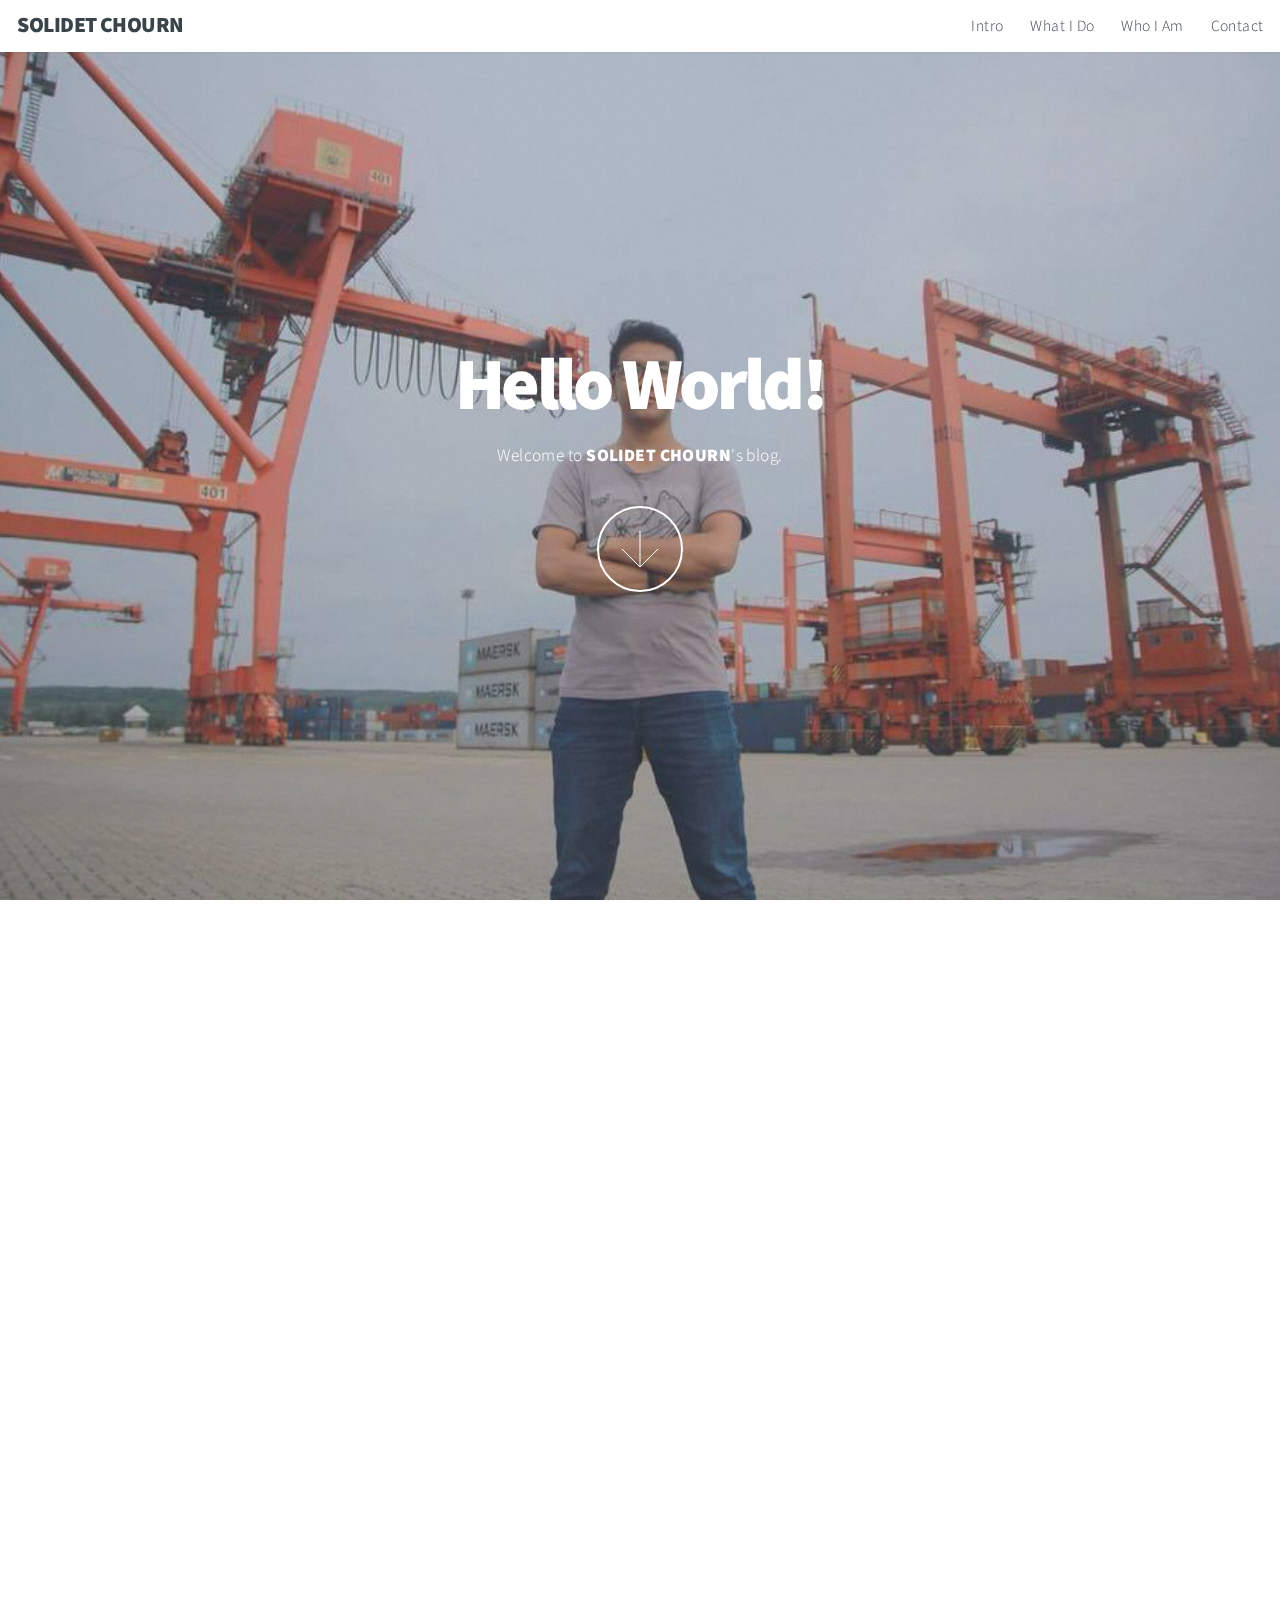
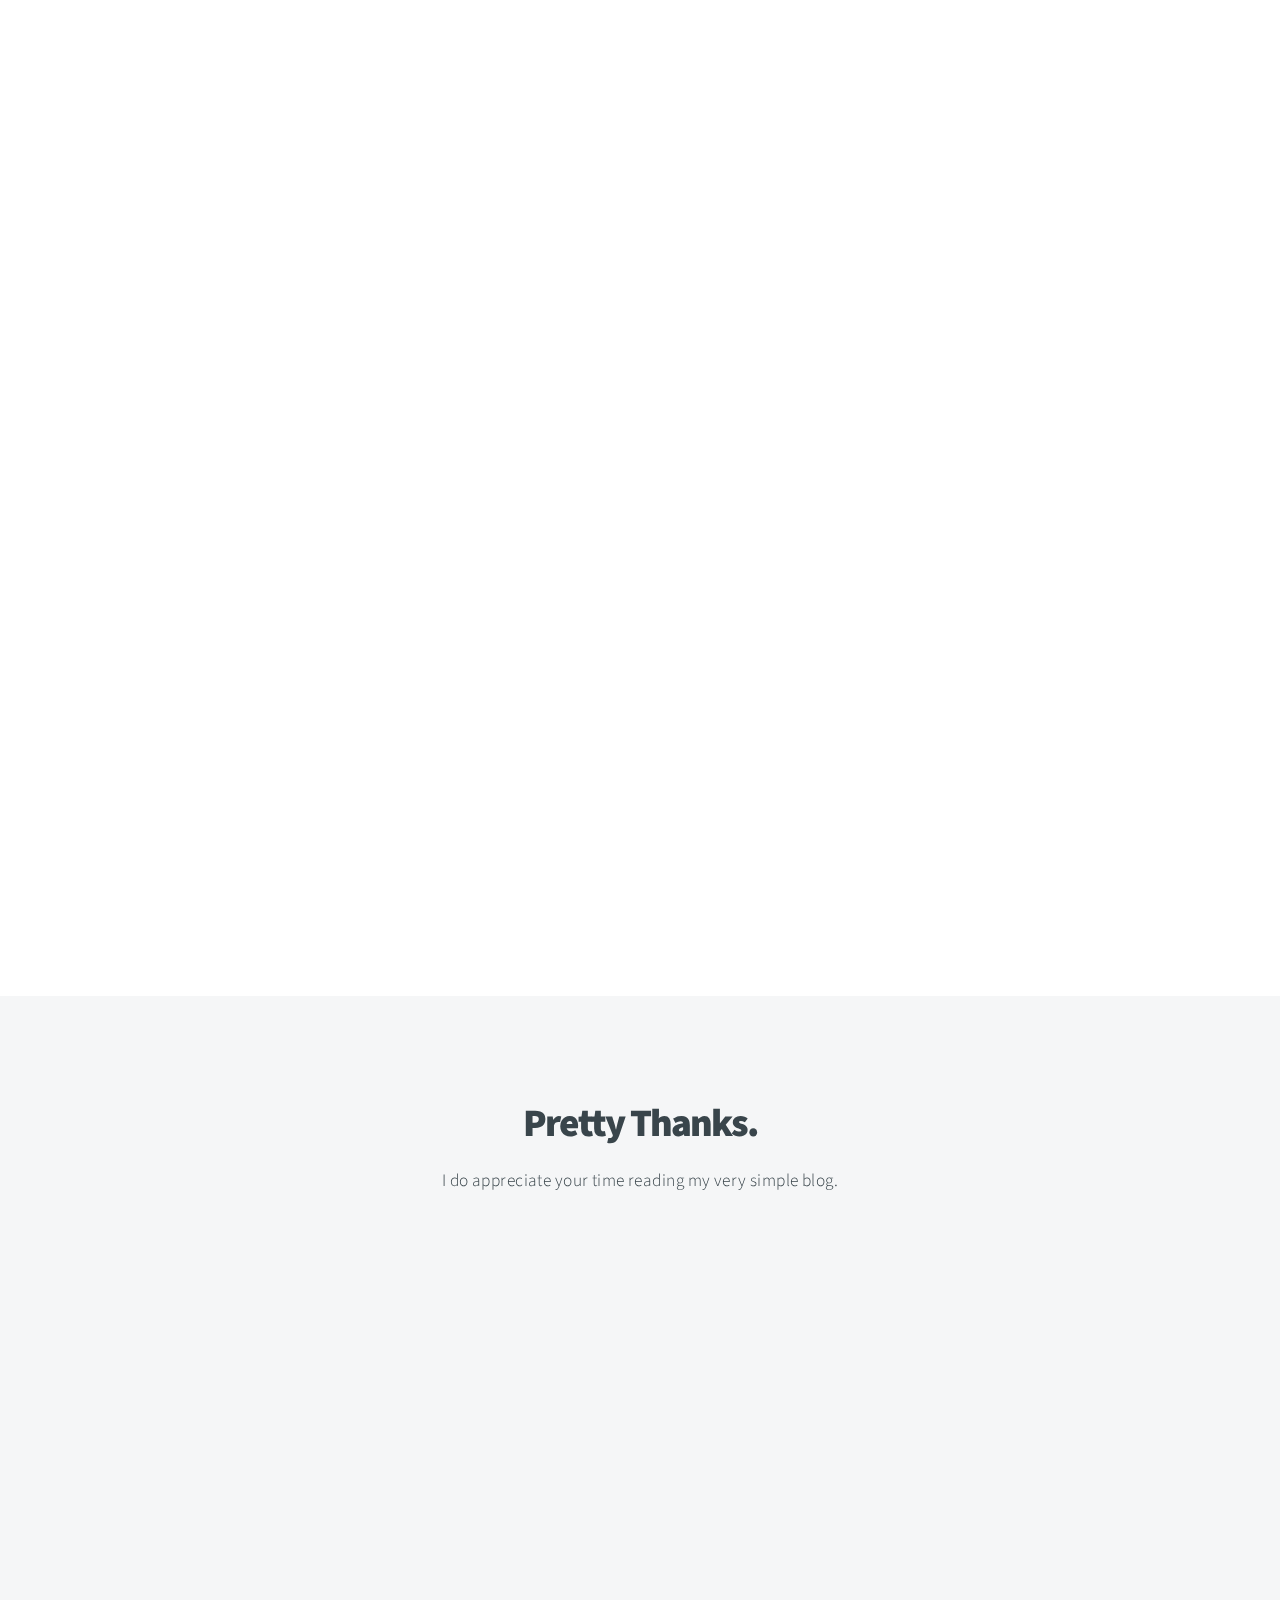
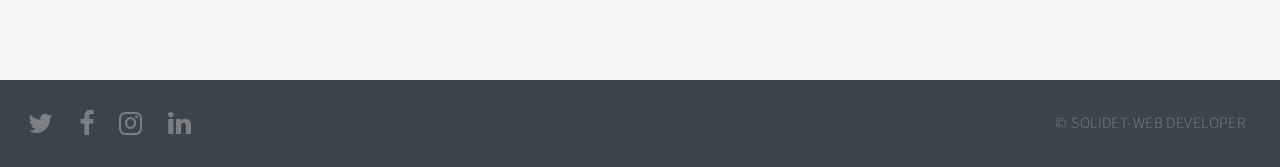
<file: index.html>
<!DOCTYPE HTML>
<!--
	Big Picture by HTML5 UP
	html5up.net | @ajlkn
	Free for personal and commercial use under the CCA 3.0 license (html5up.net/license)
-->
<html>
	<head>
		<title>Know More About Solidet</title>
		<meta charset="utf-8" />
		<meta name="viewport" content="width=device-width, initial-scale=1" />
		<!--[if lte IE 8]><script src="assets/js/ie/html5shiv.js"></script><![endif]-->
		<link rel="stylesheet" href="assets/css/main.css" />
		<!--[if lte IE 8]><link rel="stylesheet" href="assets/css/ie8.css" /><![endif]-->
		<!--[if lte IE 9]><link rel="stylesheet" href="assets/css/ie9.css" /><![endif]-->
		<!-- ManyChat -->
		<script src="//widget.manychat.com/1795099354062028.js" async="async"></script>
	</head>
	<body>

		<!-- Header -->
			<header id="header">
				<h1><a href="https://m.me/somrakofficial?ref=w9214261">SOLIDET CHOURN</a></h1>
				<nav>
					<ul>
						<li><a href="#intro">Intro</a></li>
						<li><a href="#one">What I Do</a></li>
						<li><a href="#two">Who I Am</a></li>
						<!-- <li><a href="#work">My Work</a></li> -->
						<li><a href="#contact">Contact</a></li>
					</ul>
				</nav>
			</header>

		<!-- Intro -->
			<section id="intro" class="main style1 dark fullscreen">
				<div class="content">
					<header>
						<h2>Hello World!</h2>
					</header>
					<p>Welcome to <strong>SOLIDET CHOURN</strong>'s blog.
					<footer>
						<a href="#one" class="button style2 down">More</a>
					</footer>
				</div>
			</section>

		<!-- One -->
			<section id="one" class="main style2 right dark fullscreen">
				<div class="content box style2">
					<header>
						<h2>What I Do</h2>
					</header>
					<p>Being a student of Computer Science, I have been strongly enthusiastic about Web Development.
					Hence, I am currently a <strong>Junior Web Developer</strong> after a very successful graduation.
					I have developed some websites and web applications for both school and work.
					</p>
				</div>
				<a href="#two" class="button style2 down anchored">Next</a>
			</section>

		<!-- Two -->
			<section id="two" class="main style2 left dark fullscreen">
				<div class="content box style2">
					<header>
						<h2>Who I Am</h2>
					</header>
					<p>Hi. I am <strong>CHOURN SOLIDET</strong>, a cambodian guy born in Sihanouk Ville. Lately, I am 22 years old. Talking about preference,
						 I am very interested in technology especially the stuffs related to websites and mobile. I am such a social man who love to getting to know
						 new people and share the experience. Besides, soccer is a part of my life, and even football game; PES or FIFA, is my favourite one. Anyway, I do love travelling
						 as I can be mentally and physically relaxed and as well as gaining life experience.
					</p>
				</div>
				<a href="#contact" class="button style2 down anchored">Next</a>
			</section>

		<!-- Work -->
			<!-- <section id="work" class="main style3 primary"> -->
				<!-- <div class="content"> -->
				<!-- 	<header>
						<h2>My Work</h2>
						<p>Lorem ipsum dolor sit amet et sapien sed elementum egestas dolore condimentum.
						Fusce blandit ultrices sapien, in accumsan orci rhoncus eu. Sed sodales venenatis
						arcu, id varius justo euismod in. Curabitur egestas consectetur magna vitae.</p>
					</header> -->

					<!-- Gallery  -->
						<!-- <div class="gallery">
							<article class="from-left">
								<a href="images/fulls/01.jpg" class="image fit"><img src="images/thumbs/01.jpg" title="The Anonymous Red" alt="" /></a>
							</article>
							<article class="from-right">
								<a href="images/fulls/02.jpg" class="image fit"><img src="images/thumbs/02.jpg" title="Airchitecture II" alt="" /></a>
							</article>
							<article class="from-left">
								<a href="images/fulls/03.jpg" class="image fit"><img src="images/thumbs/03.jpg" title="Air Lounge" alt="" /></a>
							</article>
							<article class="from-right">
								<a href="images/fulls/04.jpg" class="image fit"><img src="images/thumbs/04.jpg" title="Carry on" alt="" /></a>
							</article>
							<article class="from-left">
								<a href="images/fulls/05.jpg" class="image fit"><img src="images/thumbs/05.jpg" title="The sparkling shell" alt="" /></a>
							</article>
							<article class="from-right">
								<a href="images/fulls/06.jpg" class="image fit"><img src="images/thumbs/06.jpg" title="Bent IX" alt="" /></a>
							</article>
						</div> -->

				<!-- </div> -->
			<!-- </section> -->

		<!-- Contact -->
			<section id="contact" class="main style3 secondary">
				<div class="content">
					<header>
						<h2>Pretty Thanks.</h2>
						<p>I do appreciate your time reading my very simple blog.</p>
					</header>
					<div class="box">
						<form method="post" action="#">
							<div class="field half first"><input type="text" name="name" placeholder="Name" /></div>
							<div class="field half"><input type="email" name="email" placeholder="Email" /></div>
							<div class="field"><textarea name="message" placeholder="Message" rows="6"></textarea></div>
							<ul class="actions">
								<li><input type="submit" value="Send Message" /></li>
							</ul>
						</form>
					</div>
				</div>
			</section>

		<!-- Footer -->
			<footer id="footer">

				<!-- Icons -->
					<ul class="actions">
						<li>
							<a
								href="https://twitter.com/chournsolidet"
								class="icon fa-twitter"
							>
								<span class="label">Twitter</span>
							</a>
						</li>
						<li>
							<a
								href="https://www.facebook.com/solidet.sk"
								class="icon fa-facebook"
							>
								<span class="label">Facebook</span>
							</a>
						</li>
						<li>
							<a
								href="https://www.instagram.com/solidet_smile/"
								class="icon fa-instagram"
							>
								<span class="label">Instagram</span>
							</a>
						</li>
						<li>
							<a
								href="https://www.linkedin.com/in/chourn-solidet-408921116/"
								class="icon fa-linkedin"
							>
								<span class="label">LinkedIn</span>
							</a>
						</li>
						<!-- <li><a href="#" class="icon fa-dribbble"><span class="label">Dribbble</span></a></li> -->
						<!-- <li><a href="#" class="icon fa-pinterest"><span class="label">Pinterest</span></a></li> -->
					</ul>

				<!-- Menu -->
					<ul class="menu">
						<li>&copy; SOLIDET-WEB DEVELOPER</li>
						<!-- <li>Design: <a href="https://html5up.net">HTML5 UP</a></li> -->
					</ul>

			</footer>

		<!-- Scripts -->
			<script src="assets/js/jquery.min.js"></script>
			<script src="assets/js/jquery.poptrox.min.js"></script>
			<script src="assets/js/jquery.scrolly.min.js"></script>
			<script src="assets/js/jquery.scrollex.min.js"></script>
			<script src="assets/js/skel.min.js"></script>
			<script src="assets/js/util.js"></script>
			<!--[if lte IE 8]><script src="assets/js/ie/respond.min.js"></script><![endif]-->
			<script src="assets/js/main.js"></script>

	</body>
</html>
</file>
<file: assets/css/ie8.css>
/*
	Big Picture by HTML5 UP
	html5up.net | @ajlkn
	Free for personal and commercial use under the CCA 3.0 license (html5up.net/license)
*/

/* Form */

	form input[type="text"],
	form input[type="email"],
	form input[type="password"],
	form select,
	form textarea {
		position: relative;
		-ms-behavior: url("assets/js/ie/PIE.htc");
		border: solid 1px;
	}

/* Button */

	input[type="button"],
	input[type="submit"],
	input[type="reset"],
	.button,
	button {
		position: relative;
		-ms-behavior: url("assets/js/ie/PIE.htc");
	}

		input[type="button"].down,
		input[type="submit"].down,
		input[type="reset"].down,
		.button.down,
		button.down {
			text-indent: 0;
		}

/* Footer */

	#footer {
		color: #fff;
	}

/* Intro */

	#intro {
		-ms-behavior: url("assets/js/ie/backgroundsize.min.htc");
		background: url("../../images/intro.jpg");
		background-size: cover;
	}

		#intro .content {
			position: relative;
			z-index: 1;
		}

		#intro:after {
			content: '';
			background: url("images/overlay.png");
			width: 100%;
			height: 100%;
			position: absolute;
			left: 0;
			top: 0;
		}

/* One */

	#one {
		-ms-behavior: url("assets/js/ie/backgroundsize.min.htc");
		background: url("../../images/one.jpg");
		background-size: cover;
	}

		#one .content {
			position: relative;
			z-index: 1;
		}

		#one.left:before, #one.right:after {
			content: '';
			background: url("images/overlay.png");
			width: 100%;
			height: 100%;
			position: absolute;
			left: 0;
			top: 0;
		}

/* Two */

	#two {
		-ms-behavior: url("assets/js/ie/backgroundsize.min.htc");
		background: url("../../images/two.jpg");
		background-size: cover;
	}

		#two .content {
			position: relative;
			z-index: 1;
		}

		#two.left:before, #two.right:after {
			content: '';
			background: url("images/overlay.png");
			width: 100%;
			height: 100%;
			position: absolute;
			left: 0;
			top: 0;
		}
</file>
<file: assets/css/ie9.css>
/*
	Big Picture by HTML5 UP
	html5up.net | @ajlkn
	Free for personal and commercial use under the CCA 3.0 license (html5up.net/license)
*/

/* Loader */

	body:before, body:after {
		display: none !important;
	}

/* Gallery */

	.gallery:after {
		content: '';
		display: block;
		clear: both;
	}

	.gallery article {
		float: left;
	}

/* Main */

	.main.fullscreen {
		min-height: 0;
	}

	.main.style1 > .content {
		margin: 0 auto;
	}

/* Poptrox */

	.poptrox-popup .loader {
		display: none !important;
	}
</file>
<file: assets/css/main.css>
@import url("https://fonts.googleapis.com/css?family=Source+Sans+Pro:300,900");
@import url("font-awesome.min.css");

/*
	Big Picture by HTML5 UP
	html5up.net | @ajlkn
	Free for personal and commercial use under the CCA 3.0 license (html5up.net/license)
*/

/* Reset */

	html, body, div, span, applet, object, iframe, h1, h2, h3, h4, h5, h6, p, blockquote, pre, a, abbr, acronym, address, big, cite, code, del, dfn, em, img, ins, kbd, q, s, samp, small, strike, strong, sub, sup, tt, var, b, u, i, center, dl, dt, dd, ol, ul, li, fieldset, form, label, legend, table, caption, tbody, tfoot, thead, tr, th, td, article, aside, canvas, details, embed, figure, figcaption, footer, header, hgroup, menu, nav, output, ruby, section, summary, time, mark, audio, video {
		margin: 0;
		padding: 0;
		border: 0;
		font-size: 100%;
		font: inherit;
		vertical-align: baseline;
	}

	article, aside, details, figcaption, figure, footer, header, hgroup, menu, nav, section {
		display: block;
	}

	body {
		line-height: 1;
	}

	ol, ul {
		list-style: none;
	}

	blockquote, q {
		quotes: none;
	}

	blockquote:before, blockquote:after, q:before, q:after {
		content: '';
		content: none;
	}

	table {
		border-collapse: collapse;
		border-spacing: 0;
	}

	body {
		-webkit-text-size-adjust: none;
	}

/* Box Model */

	*, *:before, *:after {
		-moz-box-sizing: border-box;
		-webkit-box-sizing: border-box;
		box-sizing: border-box;
	}

/* Basic */

	@-ms-viewport {
		width: device-width;
	}

	html {
		height: 100%;
	}

	body {
		background: #ffffff;
		height: 100%;
		min-width: 320px;
	}

		body.is-loading *, body.is-loading *:before, body.is-loading *:after {
			-moz-animation: none !important;
			-webkit-animation: none !important;
			-ms-animation: none !important;
			animation: none !important;
			-moz-transition: none !important;
			-webkit-transition: none !important;
			-ms-transition: none !important;
			transition: none !important;
		}

/* Spinner */

	@-moz-keyframes spinner-rotate {
		0% {
			-moz-transform: scale(1) rotate(0deg);
			-webkit-transform: scale(1) rotate(0deg);
			-ms-transform: scale(1) rotate(0deg);
			transform: scale(1) rotate(0deg);
		}

		100% {
			-moz-transform: scale(1) rotate(360deg);
			-webkit-transform: scale(1) rotate(360deg);
			-ms-transform: scale(1) rotate(360deg);
			transform: scale(1) rotate(360deg);
		}
	}

	@-webkit-keyframes spinner-rotate {
		0% {
			-moz-transform: scale(1) rotate(0deg);
			-webkit-transform: scale(1) rotate(0deg);
			-ms-transform: scale(1) rotate(0deg);
			transform: scale(1) rotate(0deg);
		}

		100% {
			-moz-transform: scale(1) rotate(360deg);
			-webkit-transform: scale(1) rotate(360deg);
			-ms-transform: scale(1) rotate(360deg);
			transform: scale(1) rotate(360deg);
		}
	}

	@-ms-keyframes spinner-rotate {
		0% {
			-moz-transform: scale(1) rotate(0deg);
			-webkit-transform: scale(1) rotate(0deg);
			-ms-transform: scale(1) rotate(0deg);
			transform: scale(1) rotate(0deg);
		}

		100% {
			-moz-transform: scale(1) rotate(360deg);
			-webkit-transform: scale(1) rotate(360deg);
			-ms-transform: scale(1) rotate(360deg);
			transform: scale(1) rotate(360deg);
		}
	}

	@keyframes spinner-rotate {
		0% {
			-moz-transform: scale(1) rotate(0deg);
			-webkit-transform: scale(1) rotate(0deg);
			-ms-transform: scale(1) rotate(0deg);
			transform: scale(1) rotate(0deg);
		}

		100% {
			-moz-transform: scale(1) rotate(360deg);
			-webkit-transform: scale(1) rotate(360deg);
			-ms-transform: scale(1) rotate(360deg);
			transform: scale(1) rotate(360deg);
		}
	}

/* Loader */

	@-moz-keyframes spinner-show {
		0% {
			opacity: 0;
		}

		100% {
			opacity: 1;
		}
	}

	@-webkit-keyframes spinner-show {
		0% {
			opacity: 0;
		}

		100% {
			opacity: 1;
		}
	}

	@-ms-keyframes spinner-show {
		0% {
			opacity: 0;
		}

		100% {
			opacity: 1;
		}
	}

	@keyframes spinner-show {
		0% {
			opacity: 0;
		}

		100% {
			opacity: 1;
		}
	}

	@-moz-keyframes spinner-hide {
		0% {
			-moz-transform: scale(1) rotate(0deg);
			-webkit-transform: scale(1) rotate(0deg);
			-ms-transform: scale(1) rotate(0deg);
			transform: scale(1) rotate(0deg);
			color: #e5e6e7;
			z-index: 100001;
		}

		99% {
			-moz-transform: scale(0.5) rotate(360deg);
			-webkit-transform: scale(0.5) rotate(360deg);
			-ms-transform: scale(0.5) rotate(360deg);
			transform: scale(0.5) rotate(360deg);
			color: #e5e6e7;
			z-index: 100001;
		}

		100% {
			-moz-transform: scale(0.5) rotate(360deg);
			-webkit-transform: scale(0.5) rotate(360deg);
			-ms-transform: scale(0.5) rotate(360deg);
			transform: scale(0.5) rotate(360deg);
			color: #e5e6e7;
			z-index: -1;
		}
	}

	@-webkit-keyframes spinner-hide {
		0% {
			-moz-transform: scale(1) rotate(0deg);
			-webkit-transform: scale(1) rotate(0deg);
			-ms-transform: scale(1) rotate(0deg);
			transform: scale(1) rotate(0deg);
			color: #e5e6e7;
			z-index: 100001;
		}

		99% {
			-moz-transform: scale(0.5) rotate(360deg);
			-webkit-transform: scale(0.5) rotate(360deg);
			-ms-transform: scale(0.5) rotate(360deg);
			transform: scale(0.5) rotate(360deg);
			color: #e5e6e7;
			z-index: 100001;
		}

		100% {
			-moz-transform: scale(0.5) rotate(360deg);
			-webkit-transform: scale(0.5) rotate(360deg);
			-ms-transform: scale(0.5) rotate(360deg);
			transform: scale(0.5) rotate(360deg);
			color: #e5e6e7;
			z-index: -1;
		}
	}

	@-ms-keyframes spinner-hide {
		0% {
			-moz-transform: scale(1) rotate(0deg);
			-webkit-transform: scale(1) rotate(0deg);
			-ms-transform: scale(1) rotate(0deg);
			transform: scale(1) rotate(0deg);
			color: #e5e6e7;
			z-index: 100001;
		}

		99% {
			-moz-transform: scale(0.5) rotate(360deg);
			-webkit-transform: scale(0.5) rotate(360deg);
			-ms-transform: scale(0.5) rotate(360deg);
			transform: scale(0.5) rotate(360deg);
			color: #e5e6e7;
			z-index: 100001;
		}

		100% {
			-moz-transform: scale(0.5) rotate(360deg);
			-webkit-transform: scale(0.5) rotate(360deg);
			-ms-transform: scale(0.5) rotate(360deg);
			transform: scale(0.5) rotate(360deg);
			color: #e5e6e7;
			z-index: -1;
		}
	}

	@keyframes spinner-hide {
		0% {
			-moz-transform: scale(1) rotate(0deg);
			-webkit-transform: scale(1) rotate(0deg);
			-ms-transform: scale(1) rotate(0deg);
			transform: scale(1) rotate(0deg);
			color: #e5e6e7;
			z-index: 100001;
		}

		99% {
			-moz-transform: scale(0.5) rotate(360deg);
			-webkit-transform: scale(0.5) rotate(360deg);
			-ms-transform: scale(0.5) rotate(360deg);
			transform: scale(0.5) rotate(360deg);
			color: #e5e6e7;
			z-index: 100001;
		}

		100% {
			-moz-transform: scale(0.5) rotate(360deg);
			-webkit-transform: scale(0.5) rotate(360deg);
			-ms-transform: scale(0.5) rotate(360deg);
			transform: scale(0.5) rotate(360deg);
			color: #e5e6e7;
			z-index: -1;
		}
	}

	@-moz-keyframes overlay-hide {
		0% {
			opacity: 1;
			z-index: 100000;
		}

		15% {
			opacity: 1;
			z-index: 100000;
		}

		99% {
			opacity: 0;
			z-index: 100000;
		}

		100% {
			opacity: 0;
			z-index: -1;
		}
	}

	@-webkit-keyframes overlay-hide {
		0% {
			opacity: 1;
			z-index: 100000;
		}

		15% {
			opacity: 1;
			z-index: 100000;
		}

		99% {
			opacity: 0;
			z-index: 100000;
		}

		100% {
			opacity: 0;
			z-index: -1;
		}
	}

	@-ms-keyframes overlay-hide {
		0% {
			opacity: 1;
			z-index: 100000;
		}

		15% {
			opacity: 1;
			z-index: 100000;
		}

		99% {
			opacity: 0;
			z-index: 100000;
		}

		100% {
			opacity: 0;
			z-index: -1;
		}
	}

	@keyframes overlay-hide {
		0% {
			opacity: 1;
			z-index: 100000;
		}

		15% {
			opacity: 1;
			z-index: 100000;
		}

		99% {
			opacity: 0;
			z-index: 100000;
		}

		100% {
			opacity: 0;
			z-index: -1;
		}
	}

	body {
		text-decoration: none;
	}

		body:before {
			-moz-animation: spinner-show 1.5s 1 0.25s ease forwards, spinner-hide 0.25s ease-in-out forwards !important;
			-webkit-animation: spinner-show 1.5s 1 0.25s ease forwards, spinner-hide 0.25s ease-in-out forwards !important;
			-ms-animation: spinner-show 1.5s 1 0.25s ease forwards, spinner-hide 0.25s ease-in-out forwards !important;
			animation: spinner-show 1.5s 1 0.25s ease forwards, spinner-hide 0.25s ease-in-out forwards !important;
			-moz-transform-origin: 50% 50%;
			-webkit-transform-origin: 50% 50%;
			-ms-transform-origin: 50% 50%;
			transform-origin: 50% 50%;
			-moz-osx-font-smoothing: grayscale;
			-webkit-font-smoothing: antialiased;
			font-family: FontAwesome;
			font-style: normal;
			font-weight: normal;
			text-transform: none !important;
			color: #e5e6e7;
			content: '\f1ce';
			cursor: default;
			display: block;
			font-size: 2em;
			height: 2em;
			left: 50%;
			line-height: 2em;
			margin: -1em 0 0 -1em;
			opacity: 0;
			position: fixed;
			text-align: center;
			top: 50%;
			width: 2em;
			z-index: -1;
		}

		body:after {
			-moz-animation: overlay-hide 1.5s ease-in forwards !important;
			-webkit-animation: overlay-hide 1.5s ease-in forwards !important;
			-ms-animation: overlay-hide 1.5s ease-in forwards !important;
			animation: overlay-hide 1.5s ease-in forwards !important;
			background: #ffffff;
			content: '';
			display: block;
			height: 100%;
			left: 0;
			opacity: 0;
			position: fixed;
			top: 0;
			width: 100%;
			z-index: -1;
		}

		body.is-loading:before {
			-moz-animation: spinner-show 1.5s 1 0.25s ease forwards, spinner-rotate 0.75s infinite linear !important;
			-webkit-animation: spinner-show 1.5s 1 0.25s ease forwards, spinner-rotate 0.75s infinite linear !important;
			-ms-animation: spinner-show 1.5s 1 0.25s ease forwards, spinner-rotate 0.75s infinite linear !important;
			animation: spinner-show 1.5s 1 0.25s ease forwards, spinner-rotate 0.75s infinite linear !important;
			z-index: 100001;
		}

		body.is-loading:after {
			-moz-animation: none !important;
			-webkit-animation: none !important;
			-ms-animation: none !important;
			animation: none !important;
			opacity: 1;
			z-index: 100000;
		}

	@media (-webkit-min-device-pixel-ratio: 2) {

		body:before {
			line-height: 2.025em;
		}

	}

/* Type */

	body, input, textarea, select {
		font-family: "Source Sans Pro", "sans-serif";
		font-weight: 300;
		font-size: 18pt;
		line-height: 1.75em;
		color: #39454b;
		letter-spacing: 0.025em;
	}

		@media screen and (max-width: 1920px) {

			body, input, textarea, select {
				font-size: 17pt;
			}

		}

		@media screen and (max-width: 1680px) {

			body, input, textarea, select {
				font-size: 15pt;
			}

		}

		@media screen and (max-width: 1280px) {

			body, input, textarea, select {
				font-size: 13pt;
			}

		}

		@media screen and (max-width: 1000px) {

			body, input, textarea, select {
				font-size: 13pt;
			}

		}

		@media screen and (max-width: 736px) {

			body, input, textarea, select {
				font-size: 12pt;
				line-height: 1.5em;
			}

		}

	h1, h2, h3, h4, h5, h6 {
		font-weight: 900;
		color: inherit;
		letter-spacing: -0.0325em;
	}

		h1 a, h2 a, h3 a, h4 a, h5 a, h6 a {
			color: inherit;
			text-decoration: none;
		}

	h2 {
		font-size: 2.25em;
		line-height: 1.25em;
		letter-spacing: -0.05em;
	}

	@media screen and (max-width: 736px) {

		h2 {
			font-size: 1.5em;
		}

	}

	strong, b {
		font-weight: 900;
		color: inherit;
	}

	em, i {
		font-style: italic;
	}

	a {
		-moz-transition: color 0.2s ease-in-out;
		-webkit-transition: color 0.2s ease-in-out;
		-ms-transition: color 0.2s ease-in-out;
		transition: color 0.2s ease-in-out;
		color: #98c593;
	}

	sub {
		position: relative;
		top: 0.5em;
		font-size: 0.8em;
	}

	sup {
		position: relative;
		top: -0.5em;
		font-size: 0.8em;
	}

	hr {
		border: 0;
		border-top: solid 1px #e5e6e7;
	}

	blockquote {
		border-left: solid 0.5em #e5e6e7;
		padding: 1em 0 1em 2em;
		font-style: italic;
	}

	p, ul, ol, dl, table {
		margin-bottom: 1em;
	}

/* Box */

	.box {
		background: #ffffff;
		color: #39454b;
		padding: 2em;
	}

		.box > :last-child {
			margin-bottom: 0;
		}

		.box.style2 {
			padding: 3.5em 2.5em 3.5em 2.5em;
		}

		@media screen and (max-width: 736px) {

			.box {
				padding: 1em;
			}

				.box.style2 {
					padding: 1.5em 1.25em 1.5em 1.25em;
					background-color: rgba(255, 255, 255, 0.9);
				}

		}

/* Button */

	input[type="button"],
	input[type="submit"],
	input[type="reset"],
	.button,
	button {
		-moz-appearance: none;
		-webkit-appearance: none;
		-ms-appearance: none;
		appearance: none;
		-moz-transition: background-color 0.2s ease-in-out;
		-webkit-transition: background-color 0.2s ease-in-out;
		-ms-transition: background-color 0.2s ease-in-out;
		transition: background-color 0.2s ease-in-out;
		background-color: #98c593;
		border: 0;
		border-radius: 3.5em;
		color: #ffffff;
		cursor: pointer;
		display: inline-block;
		height: 3.5em;
		line-height: 3.5em;
		outline: 0;
		padding: 0 2em 0 2em;
		position: relative;
		text-align: center;
		text-decoration: none;
	}

		input[type="button"].down,
		input[type="submit"].down,
		input[type="reset"].down,
		.button.down,
		button.down {
			width: 5em;
			height: 5em;
			line-height: 4.5em;
			padding: 0;
			background-image: url("images/dark-arrow.svg");
			background-position: center center;
			background-repeat: no-repeat;
			text-indent: -10em;
			overflow: hidden;
		}

			input[type="button"].down.anchored,
			input[type="submit"].down.anchored,
			input[type="reset"].down.anchored,
			.button.down.anchored,
			button.down.anchored {
				bottom: 0;
				border-bottom: 0;
				border-radius: 3em 3em 0 0;
				height: 4.5em;
				margin-left: -2.5em;
			}

		input[type="button"].anchored,
		input[type="submit"].anchored,
		input[type="reset"].anchored,
		.button.anchored,
		button.anchored {
			position: absolute;
			left: 50%;
		}

		input[type="button"]:hover,
		input[type="submit"]:hover,
		input[type="reset"]:hover,
		.button:hover,
		button:hover {
			background-color: #a8cea4;
		}

		input[type="button"]:active,
		input[type="submit"]:active,
		input[type="reset"]:active,
		.button:active,
		button:active {
			background-color: #88bc82;
		}

		input[type="button"].style2,
		input[type="submit"].style2,
		input[type="reset"].style2,
		.button.style2,
		button.style2 {
			background-color: transparent;
			border: solid 2px #e5e6e7;
			color: inherit;
		}

			input[type="button"].style2:hover,
			input[type="submit"].style2:hover,
			input[type="reset"].style2:hover,
			.button.style2:hover,
			button.style2:hover {
				background-color: rgba(229, 230, 231, 0.25);
			}

			input[type="button"].style2:active,
			input[type="submit"].style2:active,
			input[type="reset"].style2:active,
			.button.style2:active,
			button.style2:active {
				background-color: rgba(229, 230, 231, 0.375);
			}

			input[type="button"].style2.down,
			input[type="submit"].style2.down,
			input[type="reset"].style2.down,
			.button.style2.down,
			button.style2.down {
				background-image: url("images/arrow.svg");
			}

/* Form */

	form {
		margin: 0 0 2em 0;
	}

		form .field {
			margin: 0 0 1.5em 0;
		}

			form .field.half {
				width: 50%;
				float: left;
				padding: 0 0 0 0.75em;
			}

				form .field.half.first {
					padding: 0 0.75em 0 0;
				}

		form > .actions {
			margin: 1.5em 0 0 0 !important;
		}

		@media screen and (max-width: 736px) {

			form .field {
				margin: 0 0 1em 0;
			}

				form .field.half {
					padding: 0 0 0 0.5em;
				}

					form .field.half.first {
						padding: 0 0.5em 0 0;
					}

			form > .actions {
				margin: 1em 0 0 0 !important;
			}

		}

		@media screen and (max-width: 480px) {

			form .field.half {
				width: 100%;
				float: none;
				padding: 0;
			}

				form .field.half.first {
					padding: 0;
				}

		}

	label {
		display: block;
	}

	input[type="text"],
	input[type="password"],
	input[type="email"],
	input[type="tel"],
	input[type="search"],
	input[type="url"],
	select,
	textarea {
		-moz-appearance: none;
		-webkit-appearance: none;
		-ms-appearance: none;
		appearance: none;
		-moz-transition: border-color 0.2s ease-in-out, color 0.2s ease-in-out;
		-webkit-transition: border-color 0.2s ease-in-out, color 0.2s ease-in-out;
		-ms-transition: border-color 0.2s ease-in-out, color 0.2s ease-in-out;
		transition: border-color 0.2s ease-in-out, color 0.2s ease-in-out;
		color: #39454b;
		display: block;
		width: 100%;
		padding: 0.65em 0.75em;
		background: none;
		border: solid 2px #e5e6e7;
		color: inherit;
		border-radius: 0.5em;
		outline: none;
	}

		input[type="text"]:focus,
		input[type="password"]:focus,
		input[type="email"]:focus,
		input[type="tel"]:focus,
		input[type="search"]:focus,
		input[type="url"]:focus,
		select:focus,
		textarea:focus {
			border-color: #9ac8e9;
		}

	input[type="text"],
	input[type="password"],
	input[type="email"],
	input[type="tel"],
	input[type="search"],
	input[type="url"],
	select {
		line-height: 1.35em;
	}

	textarea {
		min-height: 8em;
	}

	::-moz-focus-inner {
		border: 0;
	}

	::-webkit-input-placeholder {
		opacity: 0.375;
	}

	:-moz-placeholder {
		opacity: 0.375;
	}

	::-moz-placeholder {
		opacity: 0.375;
	}

	:-ms-input-placeholder {
		opacity: 0.375;
	}

	.formerize-placeholder {
		opacity: 0.375;
	}

/* Icon */

	.icon {
		text-decoration: none;
	}

		.icon:before {
			display: inline-block;
			font-family: FontAwesome;
			font-size: 1.25em;
			text-decoration: none;
			font-style: normal;
			font-weight: normal;
			line-height: 1;
			-webkit-font-smoothing: antialiased;
			-moz-osx-font-smoothing: grayscale;
		}

		.icon > .label {
			display: none;
		}

/* Image */

	.image {
		position: relative;
		display: inline-block;
	}

		.image:before {
			content: '';
			position: absolute;
			left: 0;
			top: 0;
			width: 100%;
			height: 100%;
			background: url("images/overlay.png");
		}

		.image img {
			display: block;
			width: 100%;
		}

		.image.featured {
			display: block;
			width: 100%;
			margin: 0 0 2em 0;
		}

		.image.fit {
			display: block;
			width: 100%;
		}

		.image.left {
			float: left;
			margin: 0 2em 2em 0;
		}

		.image.centered {
			display: block;
			margin: 0 0 2em 0;
		}

			.image.centered img {
				margin: 0 auto;
				width: auto;
			}

/* List */

	ul.default {
		list-style: disc;
		padding-left: 1em;
	}

		ul.default li {
			padding-left: 0.5em;
		}

	ul.icons {
		cursor: default;
	}

		ul.icons li {
			display: inline-block;
		}

		ul.icons a {
			display: inline-block;
			width: 2em;
			height: 2em;
			line-height: 2em;
			text-align: center;
			border: 0;
		}

	ul.menu {
		cursor: default;
	}

		ul.menu li {
			display: inline-block;
			line-height: 1em;
			border-left: solid 1px #e5e6e7;
			padding: 0 0 0 0.5em;
			margin: 0 0 0 0.5em;
		}

			ul.menu li:first-child {
				border-left: 0;
				padding-left: 0;
				margin-left: 0;
			}

	ul.actions {
		cursor: default;
	}

		ul.actions li {
			display: inline-block;
			margin: 0 0 0 0.5em;
		}

			ul.actions li:first-child {
				margin-left: 0;
			}

	ol.default {
		list-style: decimal;
		padding-left: 1.25em;
	}

		ol.default li {
			padding-left: 0.25em;
		}

/* Sections/Article */

	header {
		margin-bottom: 1em;
	}

		header p {
			display: block;
			margin: 1em 0 0 0;
			padding: 0 0 0.5em 0;
		}

	footer {
		margin-top: 2em;
	}

/* Table */

	table {
		width: 100%;
	}

		table.default {
			width: 100%;
		}

			table.default tbody tr:nth-child(2n+2) {
				background: rgba(229, 230, 231, 0.5);
			}

			table.default td {
				padding: 0.5em 1em 0.5em 1em;
			}

			table.default th {
				text-align: left;
				font-weight: 900;
				padding: 0.5em 1em 0.5em 1em;
			}

			table.default thead {
				background: #39454b;
				color: #ffffff;
			}

			table.default tfoot {
				background: #e5e6e7;
			}

/* Poptrox */

	.poptrox-popup {
		-moz-box-sizing: content-box;
		-webkit-box-sizing: content-box;
		-ms-box-sizing: content-box;
		box-sizing: content-box;
		background: #fff;
		padding-bottom: 3em;
		box-shadow: 0 0.1em 0.15em 0 rgba(0, 0, 0, 0.15);
	}

		.poptrox-popup .loader {
			position: absolute;
			top: 50%;
			left: 50%;
			margin: -1em 0 0 -1em;
			width: 2em;
			height: 2em;
			display: block;
			font-size: 2em;
		}

			.poptrox-popup .loader:before {
				-moz-animation: spinner-rotate 0.75s infinite linear !important;
				-webkit-animation: spinner-rotate 0.75s infinite linear !important;
				-ms-animation: spinner-rotate 0.75s infinite linear !important;
				animation: spinner-rotate 0.75s infinite linear !important;
				-moz-osx-font-smoothing: grayscale;
				-webkit-font-smoothing: antialiased;
				font-family: FontAwesome;
				font-style: normal;
				font-weight: normal;
				text-transform: none !important;
				color: #e5e6e7;
				content: '\f1ce';
				cursor: default;
				display: block;
				height: 2em;
				left: 0;
				line-height: 2em;
				position: absolute;
				text-align: center;
				top: 0;
				width: 2em;
			}

		.poptrox-popup .caption {
			position: absolute;
			bottom: 0;
			left: 0;
			background: #ffffff;
			width: 100%;
			height: 3em;
			line-height: 2.8em;
			text-align: center;
			cursor: default;
			z-index: 1;
			font-size: 0.9em;
		}

		.poptrox-popup .nav-next,
		.poptrox-popup .nav-previous {
			-moz-transition: opacity 0.2s ease-in-out;
			-webkit-transition: opacity 0.2s ease-in-out;
			-ms-transition: opacity 0.2s ease-in-out;
			transition: opacity 0.2s ease-in-out;
			position: absolute;
			top: 0;
			width: 50%;
			height: 100%;
			opacity: 0;
			cursor: pointer;
			background: rgba(0, 0, 0, 0.01);
			-webkit-tap-highlight-color: rgba(255, 255, 255, 0);
		}

		.poptrox-popup .nav-next:before,
		.poptrox-popup .nav-previous:before {
			content: '';
			position: absolute;
			width: 96px;
			height: 64px;
			background: url("images/poptrox-nav.svg");
			top: calc(50% - 1.5em);
			margin: -32px 0 0 0;
		}

		.poptrox-popup:hover .nav-next,
		.poptrox-popup:hover .nav-previous {
			opacity: 0.5;
		}

		.poptrox-popup:hover .nav-next:hover,
		.poptrox-popup:hover .nav-previous:hover {
			opacity: 1.0;
		}

		.poptrox-popup .nav-previous:before {
			-moz-transform: scaleX(-1);
			-webkit-transform: scaleX(-1);
			-ms-transform: scaleX(-1);
			transform: scaleX(-1);
			-ms-filter: "FlipH";
			filter: FlipH;
		}

		.poptrox-popup .nav-next {
			right: 0;
		}

			.poptrox-popup .nav-next:before {
				right: 0;
			}

		.poptrox-popup .nav-previous {
			left: 0;
		}

			.poptrox-popup .nav-previous:before {
				left: 0;
			}

		.poptrox-popup .closer {
			-moz-transition: opacity 0.2s ease-in-out;
			-webkit-transition: opacity 0.2s ease-in-out;
			-ms-transition: opacity 0.2s ease-in-out;
			transition: opacity 0.2s ease-in-out;
			position: absolute;
			top: 0;
			right: 0;
			width: 64px;
			height: 64px;
			text-indent: -9999px;
			z-index: 2;
			opacity: 0;
			-webkit-tap-highlight-color: rgba(255, 255, 255, 0);
		}

			.poptrox-popup .closer:before {
				content: '';
				display: block;
				position: absolute;
				right: 16px;
				top: 16px;
				width: 40px;
				height: 40px;
				border-radius: 100%;
				box-shadow: inset 0 0 0 2px #fff;
				background: url("images/poptrox-closer.svg") center center;
				color: #ffffff !important;
			}

		.poptrox-popup:hover .closer {
			opacity: 0.5;
		}

			.poptrox-popup:hover .closer:hover {
				opacity: 1.0;
			}

		body.is-touch .poptrox-popup .nav-next,
		body.is-touch .poptrox-popup .nav-previous,
		body.is-touch .poptrox-popup .closer {
			opacity: 1.0 !important;
		}

		@media screen and (max-width: 736px) {

			.poptrox-popup .nav-next:before,
			.poptrox-popup .nav-previous:before {
				width: 48px;
				height: 32px;
				background-size: contain;
				margin: -16px 0 0 0;
			}

			.poptrox-popup .closer:before {
				right: 12px;
				top: 12px;
				width: 20px;
				height: 20px;
				box-shadow: inset 0 0 0 1px #fff;
				background-size: contain;
				opacity: 0.65;
			}

		}

/* Gallery */

	.gallery {
		display: -moz-flex;
		display: -webkit-flex;
		display: -ms-flex;
		display: flex;
		-moz-flex-wrap: wrap;
		-webkit-flex-wrap: wrap;
		-ms-flex-wrap: wrap;
		flex-wrap: wrap;
		width: 45em;
		max-width: 100%;
		margin: 0 auto 2em auto;
	}

		.gallery article {
			-moz-transition: -moz-transform 1s ease, opacity 1s ease;
			-webkit-transition: -webkit-transform 1s ease, opacity 1s ease;
			-ms-transition: -ms-transform 1s ease, opacity 1s ease;
			transition: transform 1s ease, opacity 1s ease;
			-moz-transform: translateX(0);
			-webkit-transform: translateX(0);
			-ms-transform: translateX(0);
			transform: translateX(0);
			width: 50%;
			position: relative;
			opacity: 1.0;
		}

			.gallery article .image {
				margin: 0;
				display: block;
			}

			.gallery article:nth-last-child(1n) {
				-moz-transition-delay: 0.05s;
				-webkit-transition-delay: 0.05s;
				-ms-transition-delay: 0.05s;
				transition-delay: 0.05s;
			}

			.gallery article:nth-last-child(2n) {
				-moz-transition-delay: 0.05s;
				-webkit-transition-delay: 0.05s;
				-ms-transition-delay: 0.05s;
				transition-delay: 0.05s;
			}

			.gallery article:nth-last-child(2n) {
				-moz-transition-delay: 0.1s;
				-webkit-transition-delay: 0.1s;
				-ms-transition-delay: 0.1s;
				transition-delay: 0.1s;
			}

			.gallery article:nth-last-child(3n) {
				-moz-transition-delay: 0.1s;
				-webkit-transition-delay: 0.1s;
				-ms-transition-delay: 0.1s;
				transition-delay: 0.1s;
			}

			.gallery article:nth-last-child(3n) {
				-moz-transition-delay: 0.15s;
				-webkit-transition-delay: 0.15s;
				-ms-transition-delay: 0.15s;
				transition-delay: 0.15s;
			}

			.gallery article:nth-last-child(4n) {
				-moz-transition-delay: 0.15s;
				-webkit-transition-delay: 0.15s;
				-ms-transition-delay: 0.15s;
				transition-delay: 0.15s;
			}

			.gallery article:nth-last-child(4n) {
				-moz-transition-delay: 0.2s;
				-webkit-transition-delay: 0.2s;
				-ms-transition-delay: 0.2s;
				transition-delay: 0.2s;
			}

			.gallery article:nth-last-child(5n) {
				-moz-transition-delay: 0.2s;
				-webkit-transition-delay: 0.2s;
				-ms-transition-delay: 0.2s;
				transition-delay: 0.2s;
			}

			.gallery article:nth-last-child(5n) {
				-moz-transition-delay: 0.25s;
				-webkit-transition-delay: 0.25s;
				-ms-transition-delay: 0.25s;
				transition-delay: 0.25s;
			}

			.gallery article:nth-last-child(6n) {
				-moz-transition-delay: 0.25s;
				-webkit-transition-delay: 0.25s;
				-ms-transition-delay: 0.25s;
				transition-delay: 0.25s;
			}

			.gallery article:nth-last-child(6n) {
				-moz-transition-delay: 0.3s;
				-webkit-transition-delay: 0.3s;
				-ms-transition-delay: 0.3s;
				transition-delay: 0.3s;
			}

			.gallery article:nth-last-child(7n) {
				-moz-transition-delay: 0.3s;
				-webkit-transition-delay: 0.3s;
				-ms-transition-delay: 0.3s;
				transition-delay: 0.3s;
			}

			.gallery article:nth-last-child(7n) {
				-moz-transition-delay: 0.35s;
				-webkit-transition-delay: 0.35s;
				-ms-transition-delay: 0.35s;
				transition-delay: 0.35s;
			}

			.gallery article:nth-last-child(8n) {
				-moz-transition-delay: 0.35s;
				-webkit-transition-delay: 0.35s;
				-ms-transition-delay: 0.35s;
				transition-delay: 0.35s;
			}

			.gallery article:nth-last-child(8n) {
				-moz-transition-delay: 0.4s;
				-webkit-transition-delay: 0.4s;
				-ms-transition-delay: 0.4s;
				transition-delay: 0.4s;
			}

			.gallery article:nth-last-child(9n) {
				-moz-transition-delay: 0.4s;
				-webkit-transition-delay: 0.4s;
				-ms-transition-delay: 0.4s;
				transition-delay: 0.4s;
			}

			.gallery article:nth-last-child(9n) {
				-moz-transition-delay: 0.45s;
				-webkit-transition-delay: 0.45s;
				-ms-transition-delay: 0.45s;
				transition-delay: 0.45s;
			}

			.gallery article:nth-last-child(10n) {
				-moz-transition-delay: 0.45s;
				-webkit-transition-delay: 0.45s;
				-ms-transition-delay: 0.45s;
				transition-delay: 0.45s;
			}

			.gallery article:nth-last-child(10n) {
				-moz-transition-delay: 0.5s;
				-webkit-transition-delay: 0.5s;
				-ms-transition-delay: 0.5s;
				transition-delay: 0.5s;
			}

			.gallery article:nth-last-child(11n) {
				-moz-transition-delay: 0.5s;
				-webkit-transition-delay: 0.5s;
				-ms-transition-delay: 0.5s;
				transition-delay: 0.5s;
			}

			.gallery article:nth-last-child(11n) {
				-moz-transition-delay: 0.55s;
				-webkit-transition-delay: 0.55s;
				-ms-transition-delay: 0.55s;
				transition-delay: 0.55s;
			}

			.gallery article:nth-last-child(12n) {
				-moz-transition-delay: 0.55s;
				-webkit-transition-delay: 0.55s;
				-ms-transition-delay: 0.55s;
				transition-delay: 0.55s;
			}

			.gallery article:nth-last-child(12n) {
				-moz-transition-delay: 0.6s;
				-webkit-transition-delay: 0.6s;
				-ms-transition-delay: 0.6s;
				transition-delay: 0.6s;
			}

			.gallery article:nth-last-child(13n) {
				-moz-transition-delay: 0.6s;
				-webkit-transition-delay: 0.6s;
				-ms-transition-delay: 0.6s;
				transition-delay: 0.6s;
			}

			.gallery article:nth-last-child(13n) {
				-moz-transition-delay: 0.65s;
				-webkit-transition-delay: 0.65s;
				-ms-transition-delay: 0.65s;
				transition-delay: 0.65s;
			}

			.gallery article:nth-last-child(14n) {
				-moz-transition-delay: 0.65s;
				-webkit-transition-delay: 0.65s;
				-ms-transition-delay: 0.65s;
				transition-delay: 0.65s;
			}

			.gallery article:nth-last-child(14n) {
				-moz-transition-delay: 0.7s;
				-webkit-transition-delay: 0.7s;
				-ms-transition-delay: 0.7s;
				transition-delay: 0.7s;
			}

			.gallery article:nth-last-child(15n) {
				-moz-transition-delay: 0.7s;
				-webkit-transition-delay: 0.7s;
				-ms-transition-delay: 0.7s;
				transition-delay: 0.7s;
			}

			.gallery article:nth-last-child(15n) {
				-moz-transition-delay: 0.75s;
				-webkit-transition-delay: 0.75s;
				-ms-transition-delay: 0.75s;
				transition-delay: 0.75s;
			}

			.gallery article:nth-last-child(16n) {
				-moz-transition-delay: 0.75s;
				-webkit-transition-delay: 0.75s;
				-ms-transition-delay: 0.75s;
				transition-delay: 0.75s;
			}

			.gallery article:nth-last-child(16n) {
				-moz-transition-delay: 0.8s;
				-webkit-transition-delay: 0.8s;
				-ms-transition-delay: 0.8s;
				transition-delay: 0.8s;
			}

			.gallery article:nth-last-child(17n) {
				-moz-transition-delay: 0.8s;
				-webkit-transition-delay: 0.8s;
				-ms-transition-delay: 0.8s;
				transition-delay: 0.8s;
			}

			.gallery article:nth-last-child(17n) {
				-moz-transition-delay: 0.85s;
				-webkit-transition-delay: 0.85s;
				-ms-transition-delay: 0.85s;
				transition-delay: 0.85s;
			}

			.gallery article:nth-last-child(18n) {
				-moz-transition-delay: 0.85s;
				-webkit-transition-delay: 0.85s;
				-ms-transition-delay: 0.85s;
				transition-delay: 0.85s;
			}

			.gallery article:nth-last-child(18n) {
				-moz-transition-delay: 0.9s;
				-webkit-transition-delay: 0.9s;
				-ms-transition-delay: 0.9s;
				transition-delay: 0.9s;
			}

			.gallery article:nth-last-child(19n) {
				-moz-transition-delay: 0.9s;
				-webkit-transition-delay: 0.9s;
				-ms-transition-delay: 0.9s;
				transition-delay: 0.9s;
			}

			.gallery article:nth-last-child(19n) {
				-moz-transition-delay: 0.95s;
				-webkit-transition-delay: 0.95s;
				-ms-transition-delay: 0.95s;
				transition-delay: 0.95s;
			}

			.gallery article:nth-last-child(20n) {
				-moz-transition-delay: 0.95s;
				-webkit-transition-delay: 0.95s;
				-ms-transition-delay: 0.95s;
				transition-delay: 0.95s;
			}

			.gallery article:nth-last-child(20n) {
				-moz-transition-delay: 1s;
				-webkit-transition-delay: 1s;
				-ms-transition-delay: 1s;
				transition-delay: 1s;
			}

			.gallery article:nth-last-child(21n) {
				-moz-transition-delay: 1s;
				-webkit-transition-delay: 1s;
				-ms-transition-delay: 1s;
				transition-delay: 1s;
			}

			.gallery article:nth-last-child(21n) {
				-moz-transition-delay: 1.05s;
				-webkit-transition-delay: 1.05s;
				-ms-transition-delay: 1.05s;
				transition-delay: 1.05s;
			}

			.gallery article:nth-last-child(22n) {
				-moz-transition-delay: 1.05s;
				-webkit-transition-delay: 1.05s;
				-ms-transition-delay: 1.05s;
				transition-delay: 1.05s;
			}

			.gallery article:nth-last-child(22n) {
				-moz-transition-delay: 1.1s;
				-webkit-transition-delay: 1.1s;
				-ms-transition-delay: 1.1s;
				transition-delay: 1.1s;
			}

			.gallery article:nth-last-child(23n) {
				-moz-transition-delay: 1.1s;
				-webkit-transition-delay: 1.1s;
				-ms-transition-delay: 1.1s;
				transition-delay: 1.1s;
			}

			.gallery article:nth-last-child(23n) {
				-moz-transition-delay: 1.15s;
				-webkit-transition-delay: 1.15s;
				-ms-transition-delay: 1.15s;
				transition-delay: 1.15s;
			}

			.gallery article:nth-last-child(24n) {
				-moz-transition-delay: 1.15s;
				-webkit-transition-delay: 1.15s;
				-ms-transition-delay: 1.15s;
				transition-delay: 1.15s;
			}

		.gallery.inactive article {
			opacity: 0;
		}

			.gallery.inactive article.from-left {
				-moz-transform: translateX(-14em);
				-webkit-transform: translateX(-14em);
				-ms-transform: translateX(-14em);
				transform: translateX(-14em);
			}

			.gallery.inactive article.from-right {
				-moz-transform: translateX(14em);
				-webkit-transform: translateX(14em);
				-ms-transform: translateX(14em);
				transform: translateX(14em);
			}

			.gallery.inactive article.from-top {
				-moz-transform: translateY(-7em);
				-webkit-transform: translateY(-7em);
				-ms-transform: translateY(-7em);
				transform: translateY(-7em);
			}

			.gallery.inactive article.from-bottom {
				-moz-transform: translateY(7em);
				-webkit-transform: translateY(7em);
				-ms-transform: translateY(7em);
				transform: translateY(7em);
			}

		@media screen and (max-width: 480px) {

			.gallery {
				-moz-flex-wrap: nowrap;
				-webkit-flex-wrap: nowrap;
				-ms-flex-wrap: nowrap;
				flex-wrap: nowrap;
				-moz-flex-direction: column;
				-webkit-flex-direction: column;
				-ms-flex-direction: column;
				flex-direction: column;
			}

				.gallery article {
					width: 100%;
				}

		}

/* Header */

	#header {
		position: fixed;
		z-index: 10000;
		left: 0;
		top: 0;
		width: 100%;
		background: rgba(255, 255, 255, 0.95);
		height: 3em;
		line-height: 3em;
		box-shadow: 0 0 0.15em 0 rgba(0, 0, 0, 0.1);
	}

		#header h1 {
			position: absolute;
			left: 1em;
			top: 0;
			height: 3em;
			line-height: 3em;
			cursor: default;
		}

			#header h1 a {
				font-size: 1.25em;
			}

		#header nav {
			position: absolute;
			right: 0.5em;
			top: 0;
			height: 3em;
			line-height: 3em;
		}

			#header nav ul {
				margin: 0;
			}

				#header nav ul li {
					display: inline-block;
					margin-left: 0.5em;
					font-size: 0.9em;
				}

					#header nav ul li a {
						display: block;
						color: inherit;
						text-decoration: none;
						height: 3em;
						line-height: 3em;
						padding: 0 0.5em 0 0.5em;
						outline: 0;
					}

		@media screen and (max-width: 736px) {

			#header {
				height: 2.5em;
				line-height: 2.5em;
			}

				#header h1 {
					text-align: center;
					position: relative;
					left: 0;
					top: 0;
					height: 2.5em;
					line-height: 2.5em;
				}

					#header h1 a {
						font-size: 1em;
					}

				#header nav {
					display: none;
				}

		}

	body {
		padding-top: 3em;
	}

		@media screen and (max-width: 736px) {

			body {
				padding-top: 2.5em;
			}

		}

/* Main */

	.main {
		display: -moz-flex;
		display: -webkit-flex;
		display: -ms-flex;
		display: flex;
		position: relative;
		margin: 0;
		overflow-x: hidden;
	}

		.main > .content {
			width: 45em;
			max-width: calc(100% - 4em);
			margin: 0 auto;
		}

			.main > .content > :last-child {
				margin-bottom: 0;
			}

		.main.fullscreen {
			min-height: 100%;
		}

		.main.style1 {
			-moz-align-items: center;
			-webkit-align-items: center;
			-ms-align-items: center;
			align-items: center;
			-moz-justify-content: center;
			-webkit-justify-content: center;
			-ms-justify-content: center;
			justify-content: center;
			text-align: center;
			padding: 3em 0 3em 0;
		}

			.main.style1 h2 {
				font-size: 4.25em;
				line-height: 1em;
			}

			.main.style1 > .content {
				-moz-transition: opacity 1s ease;
				-webkit-transition: opacity 1s ease;
				-ms-transition: opacity 1s ease;
				transition: opacity 1s ease;
				-moz-transform: translateZ(0);
				-webkit-transform: translateZ(0);
				-ms-transform: translateZ(0);
				transform: translateZ(0);
				opacity: 1.0;
				margin: 0;
			}

			.main.style1.inactive > .content {
				opacity: 0;
			}

		.main.style2 {
			-moz-align-items: center;
			-webkit-align-items: center;
			-ms-align-items: center;
			align-items: center;
			-moz-justify-content: center;
			-webkit-justify-content: center;
			-ms-justify-content: center;
			justify-content: center;
			padding: 3em 0 3em 0;
			overflow: hidden;
		}

			.main.style2 > .content {
				-moz-transition: -moz-transform 1s ease;
				-webkit-transition: -webkit-transform 1s ease;
				-ms-transition: -ms-transform 1s ease;
				transition: transform 1s ease;
				-moz-transform: translateZ(0);
				-webkit-transform: translateZ(0);
				-ms-transform: translateZ(0);
				transform: translateZ(0);
				position: relative;
				width: 35%;
				margin: 0;
			}

			.main.style2.left {
				-moz-justify-content: -moz-flex-start;
				-webkit-justify-content: -webkit-flex-start;
				-ms-justify-content: -ms-flex-start;
				justify-content: flex-start;
			}

			.main.style2.right {
				-moz-justify-content: -moz-flex-end;
				-webkit-justify-content: -webkit-flex-end;
				-ms-justify-content: -ms-flex-end;
				justify-content: flex-end;
			}

			.main.style2.inactive.left > .content {
				-moz-transform: translateX(-100%);
				-webkit-transform: translateX(-100%);
				-ms-transform: translateX(-100%);
				transform: translateX(-100%);
			}

			.main.style2.inactive.right > .content {
				-moz-transform: translateX(100%);
				-webkit-transform: translateX(100%);
				-ms-transform: translateX(100%);
				transform: translateX(100%);
			}

		.main.style3 {
			text-align: center;
			padding: 6em 0 6em 0;
		}

			.main.style3 .content > header {
				margin-bottom: 2em;
			}

			.main.style3.primary {
				background: #ffffff;
			}

			.main.style3.secondary {
				background: #f5f6f7;
			}

		.main.dark {
			color: #ffffff;
		}

			.main.dark a {
				color: inherit;
			}

			.main.dark .button.style2 {
				border-color: #ffffff;
			}

				.main.dark .button.style2:hover {
					background-color: rgba(255, 255, 255, 0.125);
				}

				.main.dark .button.style2:active {
					background-color: rgba(255, 255, 255, 0.25);
				}

				.main.dark .button.style2.down {
					background-image: url("images/dark-arrow.svg");
				}

		body.is-touch .main {
			background-attachment: scroll !important;
		}

		@media screen and (max-width: 1920px) {

			.main.style2 .content {
				width: 40%;
			}

		}

		@media screen and (max-width: 1280px) {

			.main.style2 .content {
				width: 50%;
			}

		}

		@media screen and (max-width: 1000px) {

			.main.style2 .content {
				width: 60%;
			}

		}

		@media screen and (max-width: 736px) {

			.main.fullscreen {
				height: auto !important;
			}

			.main.style1 {
				padding: 4em 15px 4em 15px;
			}

				.main.style1 h2 {
					font-size: 3em;
				}

			.main.style2 {
				padding: 6em 15px 6em 15px;
			}

				.main.style2:before, .main.style2:after {
					display: none !important;
				}

				.main.style2 .button.anchored {
					display: none;
				}

				.main.style2 .content {
					width: 100%;
					max-width: 100%;
					text-align: center;
					-moz-transform: none;
					-webkit-transform: none;
					-ms-transform: none;
					transform: none;
				}

			.main.style3 {
				text-align: center;
				padding: 3em 10px 3em 10px;
			}

		}

		@media screen and (max-width: 480px) {

			.main > .content {
				max-width: calc(100% - 1.5em);
			}

		}

/* Footer */

	#footer {
		position: relative;
		height: 5em;
		line-height: 5em;
		margin: 0;
		background: #39454b;
		color: rgba(185, 186, 187, 0.5);
		overflow: hidden;
	}

		#footer a {
			color: inherit;
		}

			#footer a:hover {
				color: #b9babb;
			}

		#footer ul.actions {
			position: absolute;
			left: 1em;
			top: 0.25em;
			height: 5em;
			line-height: 5em;
			margin: 0;
		}

			#footer ul.actions li {
				font-size: 1.25em;
				margin: 0;
			}

				#footer ul.actions li a {
					padding: 0.5em;
				}

		#footer ul.menu {
			position: absolute;
			right: 2em;
			top: 0;
			height: 5em;
			line-height: 5em;
			margin: 0;
		}

			#footer ul.menu li {
				border-left-color: rgba(185, 186, 187, 0.2);
				font-size: 0.9em;
			}

		@media screen and (max-width: 1000px) {

			#footer {
				height: auto;
				line-height: inherit;
				text-align: center;
				padding: 2em 1em 2em 1em;
			}

				#footer ul.actions {
					position: relative;
					left: 0;
					top: 0;
					height: auto;
					line-height: inherit;
					margin: 0 0 1em 0;
				}

				#footer ul.menu {
					position: relative;
					right: 0;
					top: 0;
					height: auto;
					line-height: inherit;
				}

		}

		@media screen and (max-width: 736px) {

			#footer ul.menu li {
				border-left: 0;
				padding: 1em 0 0 0;
				margin: 0;
				display: block;
			}

				#footer ul.menu li:first-child {
					padding-top: 0;
				}

				#footer ul.menu li a {
					line-height: 1.5em;
				}

		}

/* Intro */

	#intro {
		background: url("images/overlay.png"), url("../../images/intro.jpg");
		background-size: 256px 256px, cover;
		background-attachment: fixed, fixed;
		background-position: top left, bottom center;
		background-repeat: repeat, no-repeat;
	}

/* One */

	#one {
		background: url("images/overlay.png"), url("../../images/one.jpg");
		background-size: 256px 256px, cover;
		background-attachment: fixed, fixed;
		background-position: top left, center center;
	}

/* Two */

	#two {
		background: url("images/overlay.png"), url("../../images/two.jpg");
		background-size: 256px 256px, cover;
		background-attachment: fixed, fixed;
		background-position: top left, center center;
	}

/* Contact */

	#contact {
		overflow: hidden;
		padding-bottom: 0;
	}

		#contact .box {
			-moz-transition: -moz-transform 1s ease;
			-webkit-transition: -webkit-transform 1s ease;
			-ms-transition: -ms-transform 1s ease;
			transition: transform 1s ease;
			-moz-transform: translateY(0);
			-webkit-transform: translateY(0);
			-ms-transform: translateY(0);
			transform: translateY(0);
			position: relative;
		}

		#contact.inactive .box {
			-moz-transform: translateY(100%);
			-webkit-transform: translateY(100%);
			-ms-transform: translateY(100%);
			transform: translateY(100%);
		}

		@media screen and (max-width: 736px) {

			#contact .box {
				padding-bottom: 2em;
			}

		}
</file>
